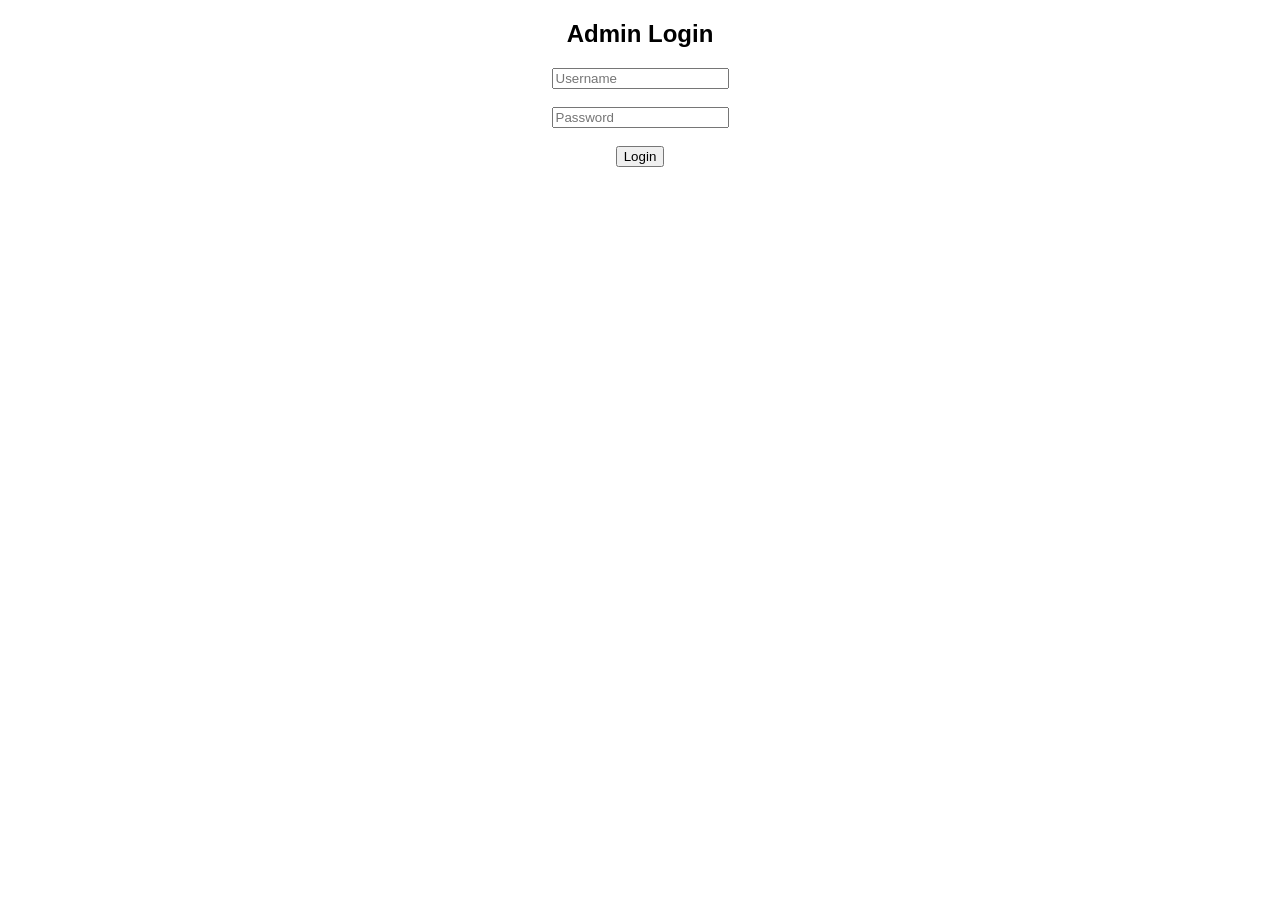
<file: templates/login.html>
<!DOCTYPE html>
<html>
<head>
<title>Admin Login</title>
</head>
<body style="text-align:center;font-family:Arial">

<h2>Admin Login</h2>

<form method="post">
<input type="text" name="username" placeholder="Username"><br><br>
<input type="password" name="password" placeholder="Password"><br><br>
<button type="submit">Login</button>
</form>

</body>
</html>
</file>
